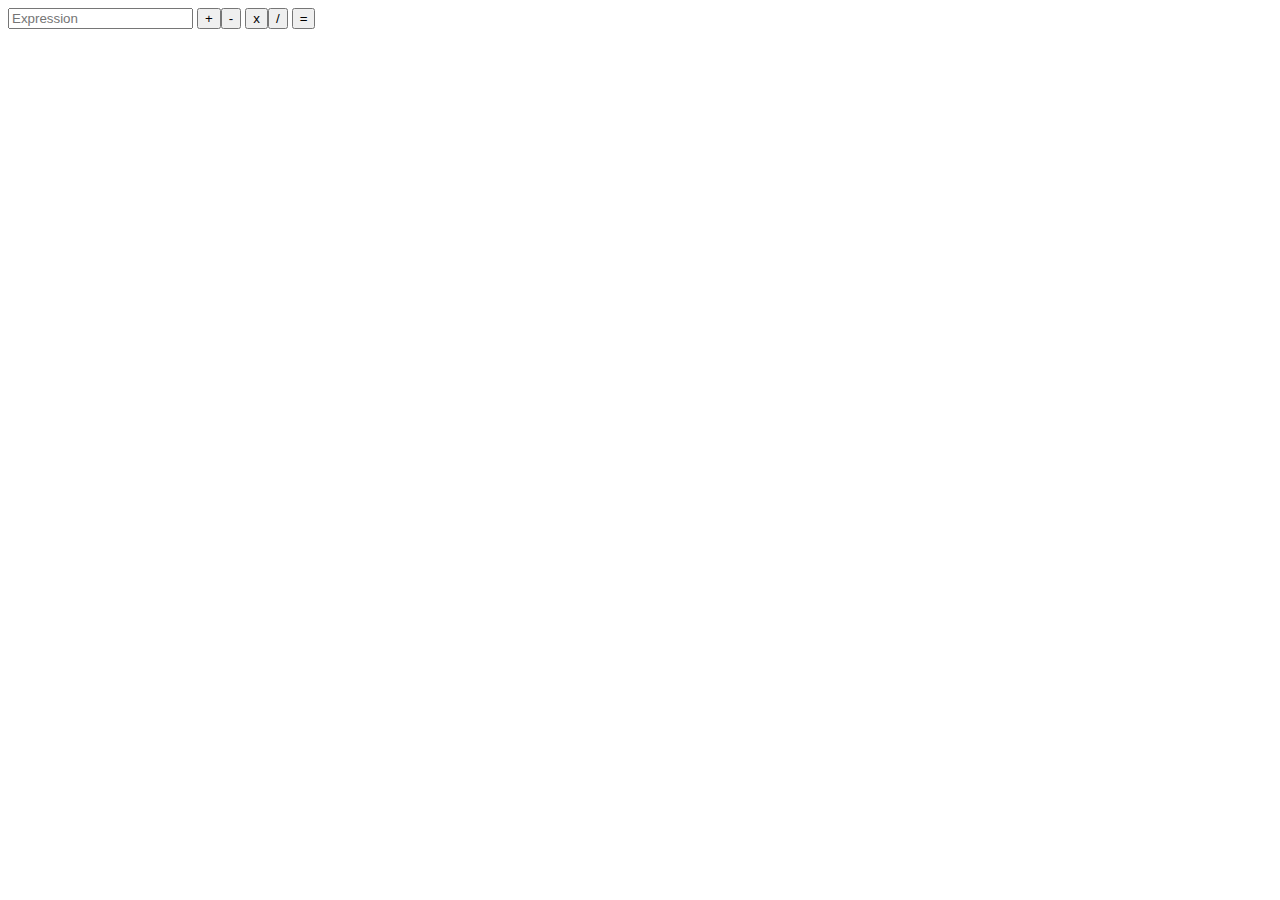
<file: calculator/index.html>
<!DOCTYPE html>
<html lang="en">
<head>
    <meta charset="UTF-8">
    <meta name="viewport" content="width=device-width, initial-scale=1.0">
    <title>Calculator</title>
</head>
<body>
    <input type="text" placeholder="Expression" id="calcDisplay">
    <button id="btnAdd">+</button><button id="btnMinus">-</button>
    <button id="btnMultiply">x</button><button id="btnDivide">/</button>
    <button id="btnResult">=</button>

    <script src="script.js"></script>
</body>
</html>
</file>
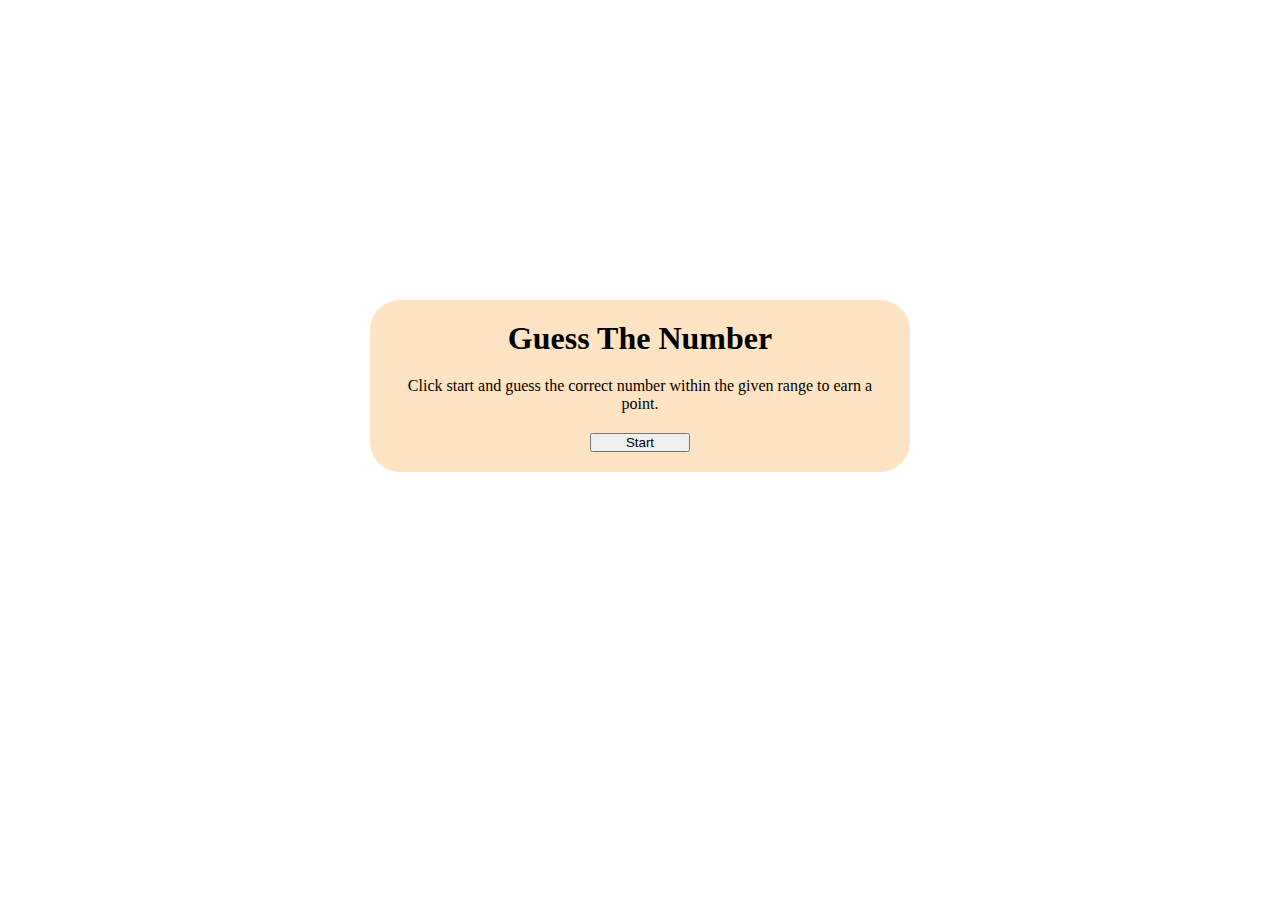
<file: guessthenumber/index.html>
<!DOCTYPE html>
<html lang="en">
<head>
    <meta charset="UTF-8">
    <meta name="viewport" content="width=device-width, initial-scale=1.0">
    <link rel="stylesheet" href="./styles.css">
    <title>Guess The Number</title>
</head>
<body>
    <div class="main">
        <div id="mainSection">
            <h1>Guess The Number</h1>
            <p>Click start and guess the correct number within the given range to earn a point.</p>
            <button class="buttonStart" onclick="ClickStart()">Start</button>
        </div>
        <div id="mainSection2">
            <h1>Guess The Number</h1>
            <p id="textHint">The number is between A & B</p>
            <input type="text" placeholder="" id="inputGuess">
            <button class="buttonGuess" onclick="ClickGuess()">Guess</button>
        </div> 
        <div id="mainSection3">
            <h1>Guess The Number</h1>
            <p id="textResult">You guessed Correct!</p>
            <h2 id="textAnswer">Correct Answer: ##</h2>
            <button class="buttonRetry" onclick="ClickRetry()">Retry</button>
        </div>
    </div>

    <script src="./script.js"></script>
</body>
</html>
</file>
<file: guessthenumber/styles.css>
* {
    margin: 0;
    padding: 0;
}

.main {
    display: flex;
    width: 100%;
    align-items: center;
    flex-direction: column;
}

.textStart {
    font-size: large;
}

/* Styling for all sections */

#mainSection, #mainSection2, #mainSection3 {
    margin-top: 300px;
    display: flex;
    flex-direction: column;
    padding: 20px;
    gap: 20px;
    width: 500px;
    background-color: bisque;
    text-align: center; 
    align-items: center;
    border-radius: 30px;
}

#mainSection2, #mainSection3 {
    display: none;
}

.inputGuess {
    width: 200px;
}

.buttonGuess, .buttonStart, .buttonRetry {
    width: 100px;
}

/* Commit */
</file>
